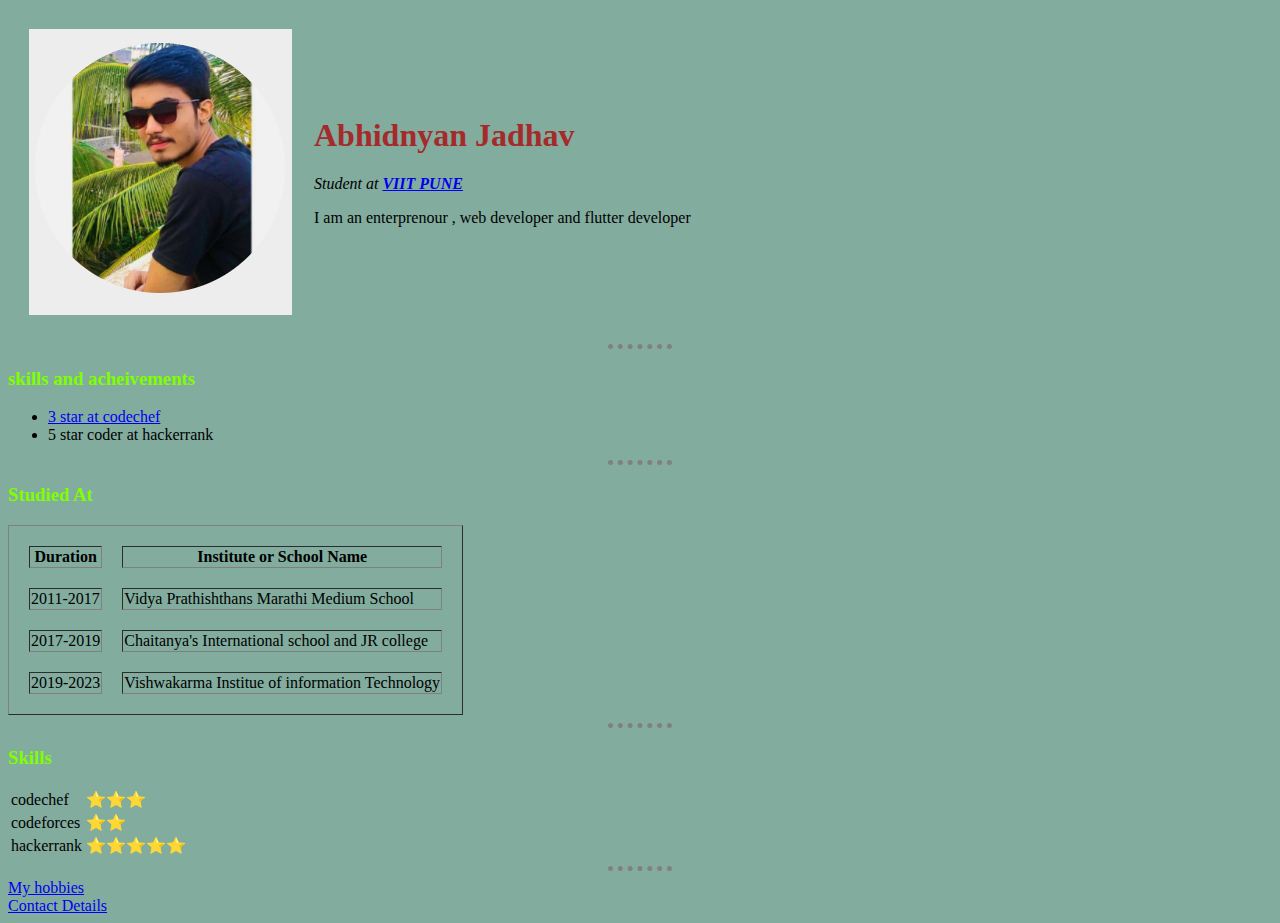
<file: index.html>
<html>

<head>
    
    <meta charset="utf-8">
    <title>AJ's Personal site</title>
    <link rel="stylesheet" href="css/style.css">
</head>

</html>

<body>
    <table cellspacing="20">
        <td><img src="abhi_profile_photo.png" alt="Abhidnyan Jadhav Profile photo"></td>
        <td>
            <h1>Abhidnyan Jadhav</h1>
            <p><em>Student at <strong><a href="https://www.viit.ac.in/">VIIT PUNE</a></strong></em></p>
            <p>I am an enterprenour , web developer and flutter developer</p>
        </td>
    </table>


    <hr>
    <h3>skills and acheivements</h2>
        <ul>
            <li><a href="https://www.codechef.com/users/abhi_02_11">3 star at codechef</a></li>
            <li>5 star coder at hackerrank</li>
        </ul>
        <hr>
        <h3>Studied At</h3>
        <table border="1" cellspacing="20">
            <thead>
                <tr>
                    <th>Duration</th>
                    <th>Institute or School Name</th>
                </tr>
            </thead>
            <tbody>
                <tr>
                    <td>2011-2017 </td>
                    <td>Vidya Prathishthans Marathi Medium School</td>
                </tr>
                <tr>
                    <td>2017-2019 </td>
                    <td>Chaitanya's International school and JR college</td>
                </tr>
                <tr>
                    <td>2019-2023 </td>
                    <td>Vishwakarma Institue of information Technology</td>
                </tr>
            </tbody>
        </table>
        <hr>
        <h3>Skills</h3>
        <table>
            <tr>
                <td>codechef</td>
                <td>⭐⭐⭐</td>
            </tr>
            <tr>
                <td>codeforces</td>
                <td>⭐⭐</td>
            </tr>
            <tr>
                <td>hackerrank</td>
                <td>⭐⭐⭐⭐⭐</td>
            </tr>

        </table>
        <hr>
        <a href="hobbies.html">My hobbies</a>
        <br>
        <a href="contact-me.html">Contact Details</a>
</body>
</file>
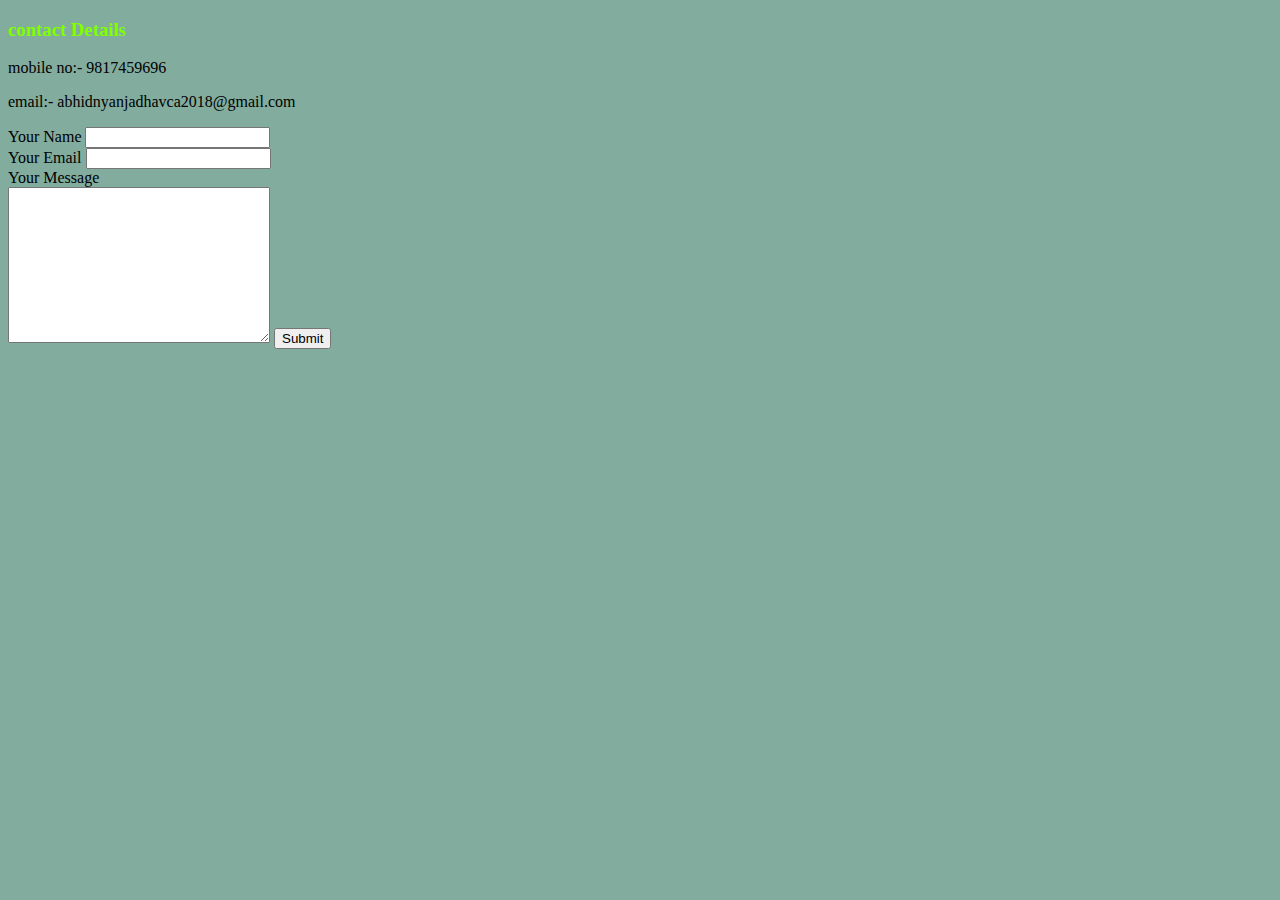
<file: contact-me.html>
<!DOCTYPE html>
<html lang="en">
<head>
    <meta charset="UTF-8">
    <meta http-equiv="X-UA-Compatible" content="IE=edge">
    <meta name="viewport" content="width=device-width, initial-scale=1.0">
    <link rel="stylesheet" href="css/style.css">
    <title>Document</title>
</head>
<body>
    <h3>contact Details</h3>
    <p>mobile no:- 9817459696</p>
    <p>email:- abhidnyanjadhavca2018@gmail.com</p>
    <form action="mailto:abhidnyan.21910415@viit.ac.in" method="POST" enctype="text/plain">
        <label>Your Name</label>
        <input type="text" name="yourName" value=""><br>
        <label>Your Email</label>
        <input type="email" name="yourEmail" value=""><br>
        <label>Your Message</label><br>
        <textarea name="yourMessage"  cols="30" rows="10"></textarea>
        <input type="submit" name="">
    </form>
</body>
</html>
</file>
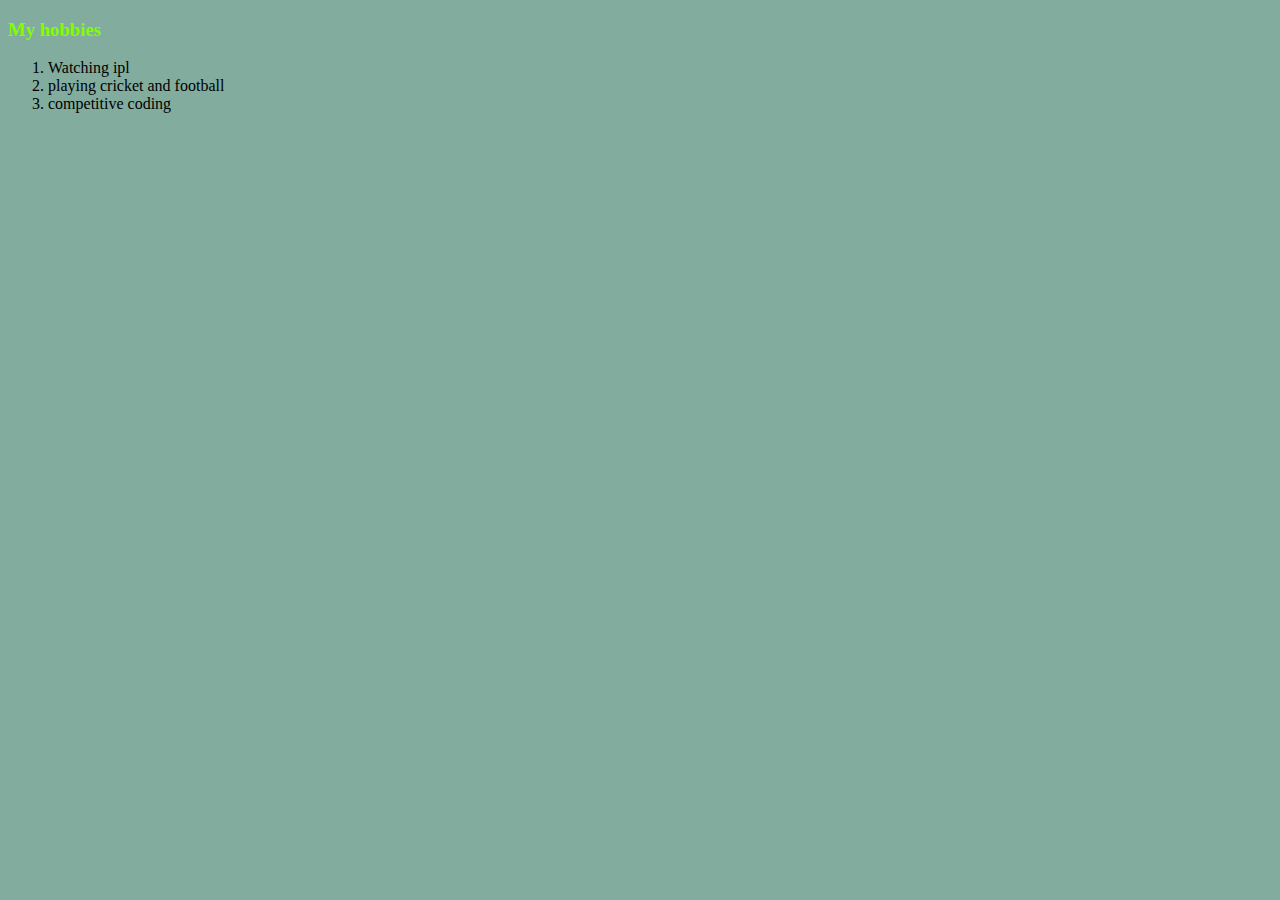
<file: hobbies.html>
<!DOCTYPE html>
<html lang="en">
<head>
    <meta charset="UTF-8">
    <meta http-equiv="X-UA-Compatible" content="IE=edge">
    <meta name="viewport" content="width=device-width, initial-scale=1.0">
    <link rel="stylesheet" href="css/style.css">
    <title>Document</title>
</head>
<body>
    <h3>My hobbies</h3>
    <ol>
        <li>Watching ipl</li>
        <li>playing cricket and football</li>
        <li>competitive coding</li>
    </ol>
    
</body>
</html>
</file>
<file: css/style.css>
body {
    background-color: rgb(130, 172, 158);
}
hr {
    border-style: none;
    border-top-style: dotted;
    border-color: grey;
    border-width: 5px;
    width: 5%;
}
h1 {
    color: brown;
}
h3 {
    color: chartreuse;
}
</file>
